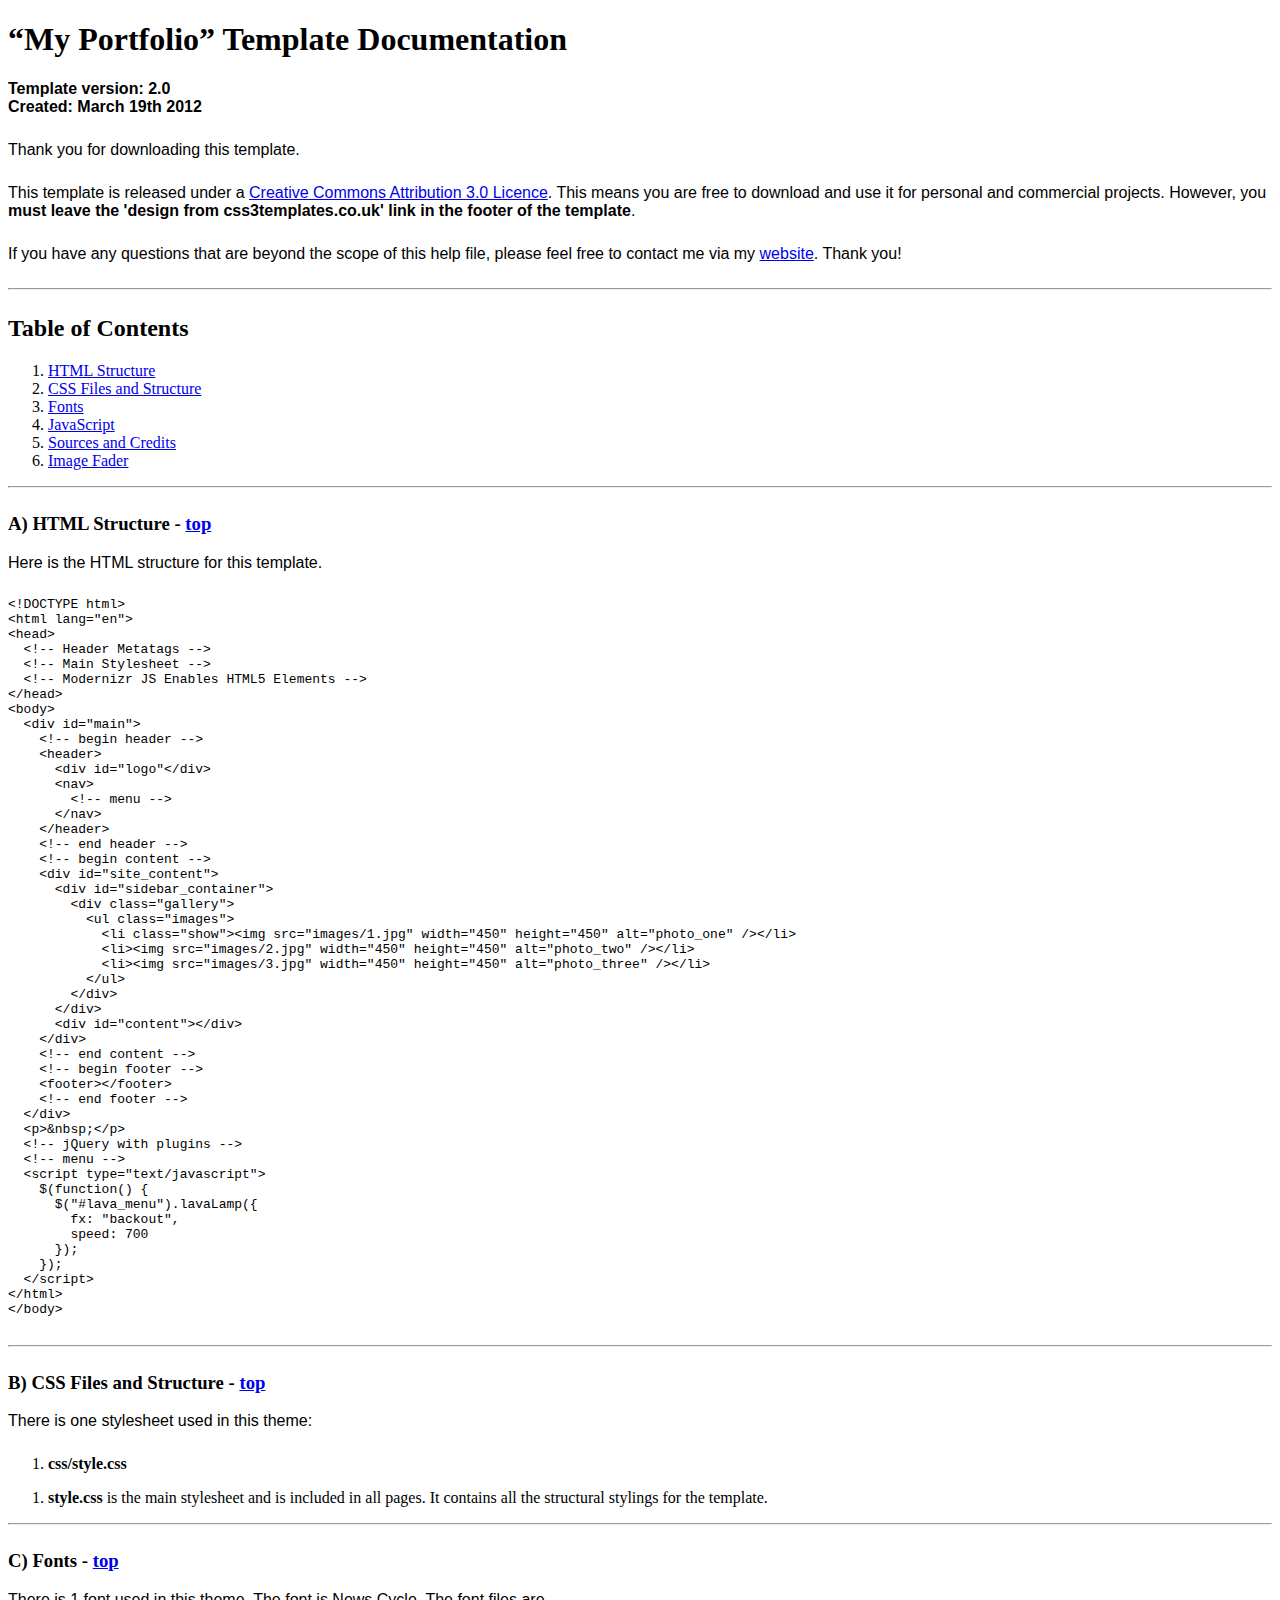
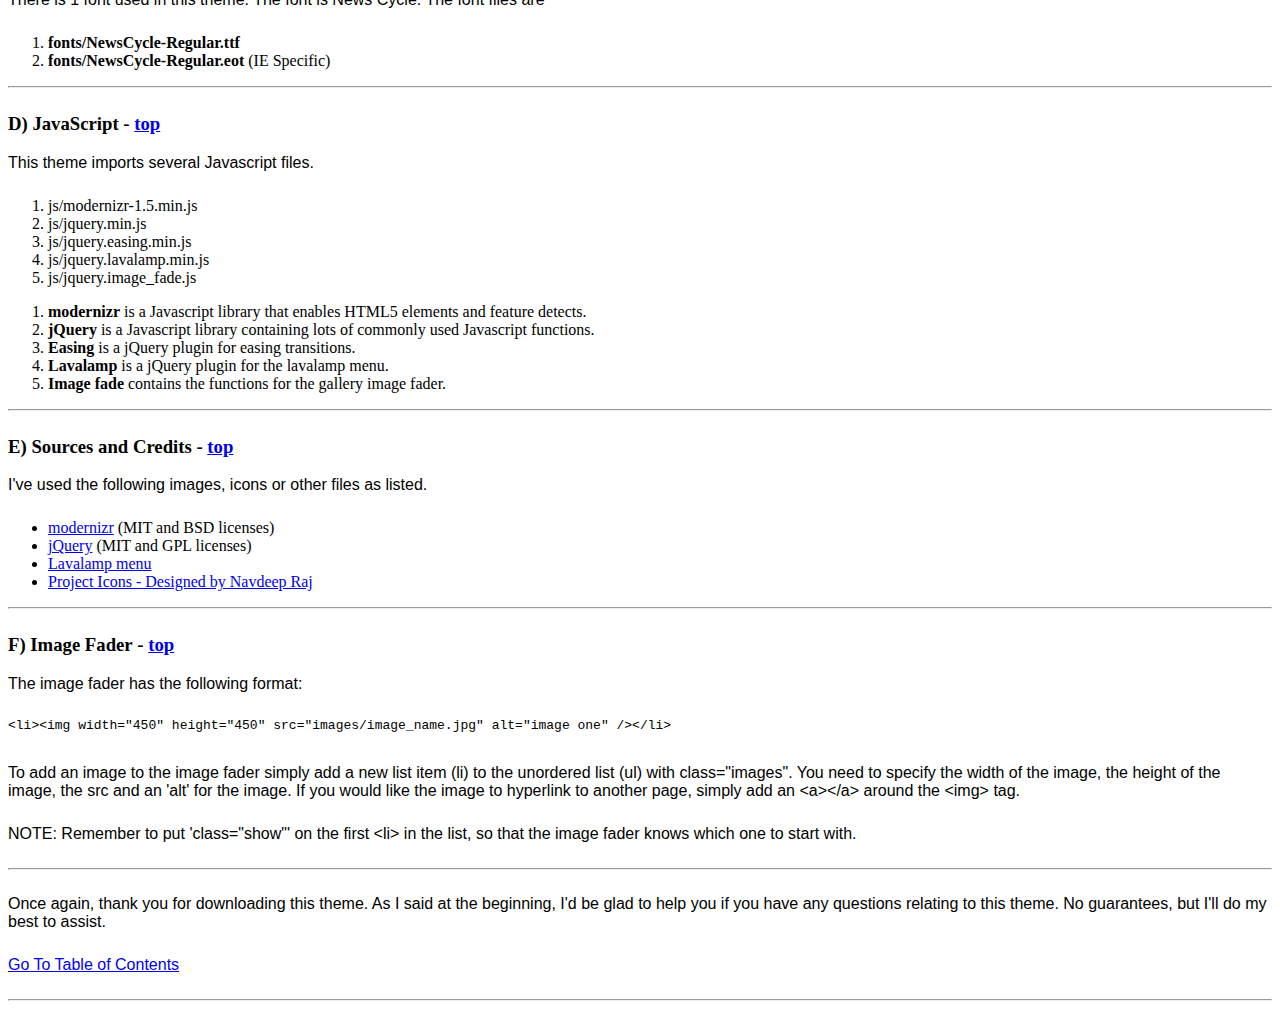
<file: documentation/index.html>
<!DOCTYPE HTML>
<html>
  <meta http-equiv="content-type" content="text/html;charset=utf-8">
  <title>My Portfolio Template</title>
  <style type="text/css" media="screen">
    p, table, hr, .box { font-family: arial; margin-bottom:25px; }
    .box p { margin-bottom:10px; }
  </style>
</head>


<body>
  <div>

    <h1>&ldquo;My Portfolio&rdquo; Template Documentation</h1>

    <p><strong>Template version: 2.0<br />Created: March 19th 2012</strong></p>

    <div>
      <p>Thank you for downloading this template.</p>
      <p>This template is released under a <a href="http://creativecommons.org/licenses/by/3.0">Creative Commons Attribution 3.0 Licence</a>. This means you are free to download and use it for personal and commercial projects. However, you <strong>must leave the 'design from css3templates.co.uk' link in the footer of the template</strong>.</p>
      <p>If you have any questions that are beyond the scope of this help file, please feel free to contact me via my <a href="http://www.css3templates.co.uk">website</a>. Thank you!</p>
    </div>

    <hr>

    <h2 id="toc">Table of Contents</h2>
    <ol>
      <li><a href="#htmlStructure">HTML Structure</a></li>
      <li><a href="#cssFiles">CSS Files and Structure</a></li>
      <li><a href="#fontFiles">Fonts</a></li>
      <li><a href="#javascript">JavaScript</a></li>
      <li><a href="#credits">Sources and Credits</a></li>
      <li><a href="#galleries">Image Fader</a></li>
    </ol>

    <hr>

    <h3 id="htmlStructure"><strong>A) HTML Structure</strong> - <a href="#toc">top</a></h3>
    <p>Here is the HTML structure for this template.</p>

    <pre>
&lt;!DOCTYPE html&gt;
&lt;html lang=&quot;en&quot;&gt;
&lt;head&gt;
  &lt;!-- Header Metatags --&gt;
  &lt;!-- Main Stylesheet --&gt;
  &lt;!-- Modernizr JS Enables HTML5 Elements --&gt;
&lt;/head&gt;
&lt;body&gt;
  &lt;div id=&quot;main&quot;&gt;
    &lt;!-- begin header --&gt;
    &lt;header&gt;
      &lt;div id=&quot;logo&quot;&lt;/div&gt;
      &lt;nav&gt;
        &lt;!-- menu --&gt;
      &lt;/nav&gt;
    &lt;/header&gt;
    &lt;!-- end header --&gt;
    &lt;!-- begin content --&gt;
    &lt;div id=&quot;site_content&quot;&gt;
      &lt;div id=&quot;sidebar_container&quot;&gt;
        &lt;div class=&quot;gallery&quot;&gt;
          &lt;ul class="images"&gt;
            &lt;li class=&quot;show&quot;&gt;&lt;img src=&quot;images/1.jpg&quot; width=&quot;450&quot; height=&quot;450&quot; alt=&quot;photo_one&quot; /&gt;&lt;/li&gt;
            &lt;li&gt;&lt;img src=&quot;images/2.jpg&quot; width=&quot;450&quot; height=&quot;450&quot; alt=&quot;photo_two&quot; /&gt;&lt;/li&gt;
            &lt;li&gt;&lt;img src=&quot;images/3.jpg&quot; width=&quot;450&quot; height=&quot;450&quot; alt=&quot;photo_three&quot; /&gt;&lt;/li&gt;
          &lt;/ul&gt;
        &lt;/div&gt;
      &lt;/div&gt;
      &lt;div id=&quot;content&quot;&gt;&lt;/div&gt;
    &lt;/div&gt;
    &lt;!-- end content --&gt;
    &lt;!-- begin footer --&gt;
    &lt;footer&gt;&lt;/footer&gt;
    &lt;!-- end footer --&gt;
  &lt;/div&gt;
  &lt;p&gt;&amp;nbsp;&lt;/p&gt;
  &lt;!-- jQuery with plugins --&gt;
  &lt;!-- menu --&gt;
  &lt;script type=&quot;text/javascript&quot;&gt;
    $(function() {
      $(&quot;#lava_menu&quot;).lavaLamp({
        fx: &quot;backout&quot;,
        speed: 700
      });
    });
  &lt;/script&gt;
&lt;/html&gt;
&lt;/body&gt;
    </pre>

    <hr>

    <h3 id="cssFiles"><strong>B) CSS Files and Structure</strong> - <a href="#toc">top</a></h3>

    <p>There is one stylesheet used in this theme:</p>
    <ol>
      <li><b>css/style.css</b></li>
    </ol>

    <ol>
      <li><b>style.css</b> is the main stylesheet and is included in all pages. It contains all the structural stylings for the template.</li>
    </ol>

    <hr>

    <h3 id="fontFiles"><strong>C) Fonts</strong> - <a href="#toc">top</a></h3>

    <p>There is 1 font used in this theme. The font is News Cycle. The font files are</p>
    <ol>
      <li><b>fonts/NewsCycle-Regular.ttf</b></li>
      <li><b>fonts/NewsCycle-Regular.eot</b> (IE Specific)</li>
    </ol>

    <hr>

    <h3 id="javascript"><strong>D) JavaScript</strong> - <a href="#toc">top</a></h3>

    <p>This theme imports several Javascript files.</p>

    <ol>
      <li>js/modernizr-1.5.min.js</li>
      <li>js/jquery.min.js</li>
      <li>js/jquery.easing.min.js</li>
      <li>js/jquery.lavalamp.min.js</li>
      <li>js/jquery.image_fade.js</li>
    </ol>

    <ol>
      <li><b>modernizr</b> is a Javascript library that enables HTML5 elements and feature detects.</li>
      <li><b>jQuery</b> is a Javascript library containing lots of commonly used Javascript functions.</li>
      <li><b>Easing</b> is a jQuery plugin for easing transitions.</li>
      <li><b>Lavalamp</b> is a jQuery plugin for the lavalamp menu.</li>
      <li><b>Image fade</b> contains the functions for the gallery image fader.</li>
    </ol>

    <hr>

    <h3 id="credits"><strong>E) Sources and Credits</strong> - <a href="#toc">top</a></h3>

    <p>I've used the following images, icons or other files as listed.

    <ul>
      <li><a href="http://www.modernizr.com">modernizr</a> (MIT and BSD licenses)</li>
      <li><a href="http://www.jquery.com">jQuery</a> (MIT and GPL licenses)</li>
      <li><a href="http://www.gmarwaha.com/blog/2007/08/23/lavalamp-for-jquery-lovers/">Lavalamp menu</a></li>
      <li><a href="http://www.dezinerfolio.com/freebie/project-icon-set">Project Icons - Designed by Navdeep Raj</a>
    </ul>

    <hr>

    <h3 id="galleries"><strong>F) Image Fader</strong> - <a href="#toc">top</a></h3>

    <p>The image fader has the following format:</p>

    <pre>
&lt;li&gt;&lt;img width="450" height="450" src="images/image_name.jpg" alt="image one" /&gt;&lt;/li&gt;
    </pre>

    <p>To add an image to the image fader simply add a new list item (li) to the unordered list (ul) with class="images". You need to specify the width of the image, the height of the image, the src and an 'alt' for the image. If you would like the image to hyperlink to another page, simply add an &lt;a&gt;&lt;/a&gt; around the &lt;img&gt; tag.</p>
    <p>NOTE: Remember to put 'class="show"' on the first &lt;li&gt; in the list, so that the image fader knows which one to start with.</p>

    <hr>

    <p>Once again, thank you for downloading this theme. As I said at the beginning, I'd be glad to help you if you have any questions relating to this theme. No guarantees, but I'll do my best to assist.</p>

    <p><a href="#toc">Go To Table of Contents</a></p>

    <hr>
  </div>
</body>
</html>
</file>
